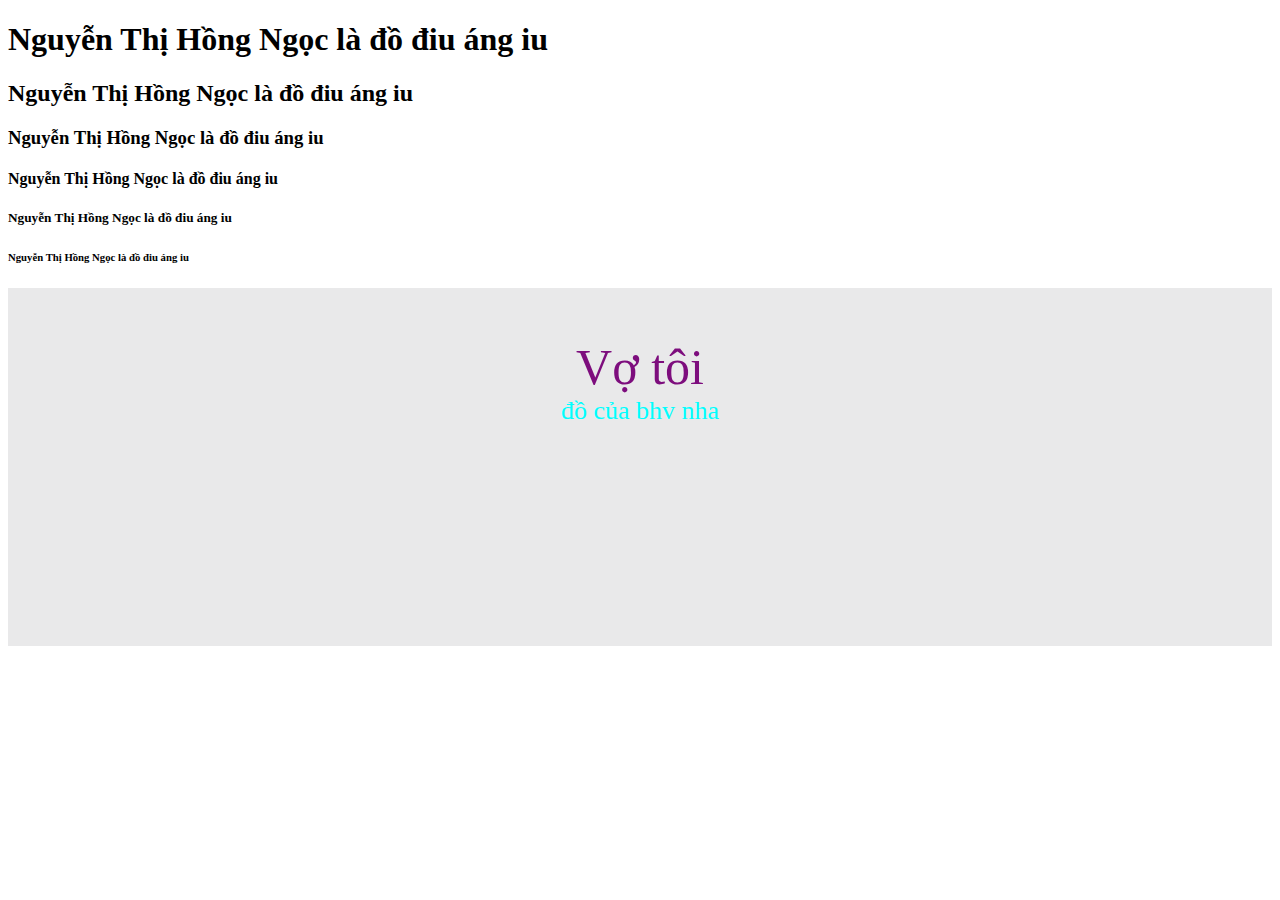
<file: hoc-2/index.html>
<!DOCTYPE html>
<html lang="en">
<head>
    <meta charset="UTF-8">
    <meta name="viewport" content="width=device-width, initial-scale=1.0">
    <title>Document</title>
    <link rel="stylesheet" href="https://cdn.jsdelivr.net/npm/bootstrap@4.6.2/dist/css/bootstrap.min.css"
    integrity="sha384-xOolHFLEh07PJGoPkLv1IbcEPTNtaed2xpHsD9ESMhqIYd0nLMwNLD69Npy4HI+N" crossorigin="anonymous">
  <link rel="stylesheet" href="https://cdnjs.cloudflare.com/ajax/libs/font-awesome/6.4.2/css/all.min.css"
    integrity="sha512-z3gLpd7yknf1YoNbCzqRKc4qyor8gaKU1qmn+CShxbuBusANI9QpRohGBreCFkKxLhei6S9CQXFEbbKuqLg0DA=="
    crossorigin="anonymous" referrerpolicy="no-referrer" />
    <link rel="stylesheet" href="/hoc-2/style.css">

</head>
<body>
    <div>
    <h1>Nguyễn Thị Hồng Ngọc là đồ điu áng <span class="badge badge-secondary">iu</span></h1>
    <h2>Nguyễn Thị Hồng Ngọc là đồ điu áng <span class="badge badge-secondary">iu</span></h2>
    <h3>Nguyễn Thị Hồng Ngọc là đồ điu áng <span class="badge badge-secondary">iu</span></h3>
    <h4>Nguyễn Thị Hồng Ngọc là đồ điu áng <span class="badge badge-secondary">iu</span></h4>
    <h5>Nguyễn Thị Hồng Ngọc là đồ điu áng <span class="badge badge-secondary">iu</span></h5>
    <h6>Nguyễn Thị Hồng Ngọc là đồ điu áng <span class="badge badge-secondary">iu</span></h6>
</div>



<div class="section-3">
    <div class="container">
      <div class="row">
        <div class="col-xl-6 col-lg-6">
          <div class="box-head">
            <div class="inner-title">
              Vợ tôi 
            </div>
            <div class="inner-desc">
              đồ của bhv nha
            </div>
            <div class="inner-icon">
                    <ul>
                        <li>
                            <a href="https://www.facebook.com/Snake2124?mibextid=LQQJ4d" target="blank">
                                <i class="fa-brands fa-facebook"></i>
                            </a>
                        </li>
                      
                        <li>
                            <a href="https://www.instagram.com/hachikaro_/" target="blank">
                                <i class="fa-brands fa-instagram"></i>
                            </a>
                        </li>
                    </ul>
                </div>
            </div>
        </div>
        
      </div>

  
        </div>
      </div>

    <script src="https://cdn.jsdelivr.net/npm/jquery@3.5.1/dist/jquery.slim.min.js" integrity="sha384-DfXdz2htPH0lsSSs5nCTpuj/zy4C+OGpamoFVy38MVBnE+IbbVYUew+OrCXaRkfj" crossorigin="anonymous"></script>
    <script src="https://cdn.jsdelivr.net/npm/bootstrap@4.6.2/dist/js/bootstrap.bundle.min.js" integrity="sha384-Fy6S3B9q64WdZWQUiU+q4/2Lc9npb8tCaSX9FK7E8HnRr0Jz8D6OP9dO5Vg3Q9ct" crossorigin="anonymous"></script>

</body>
</html>
</file>
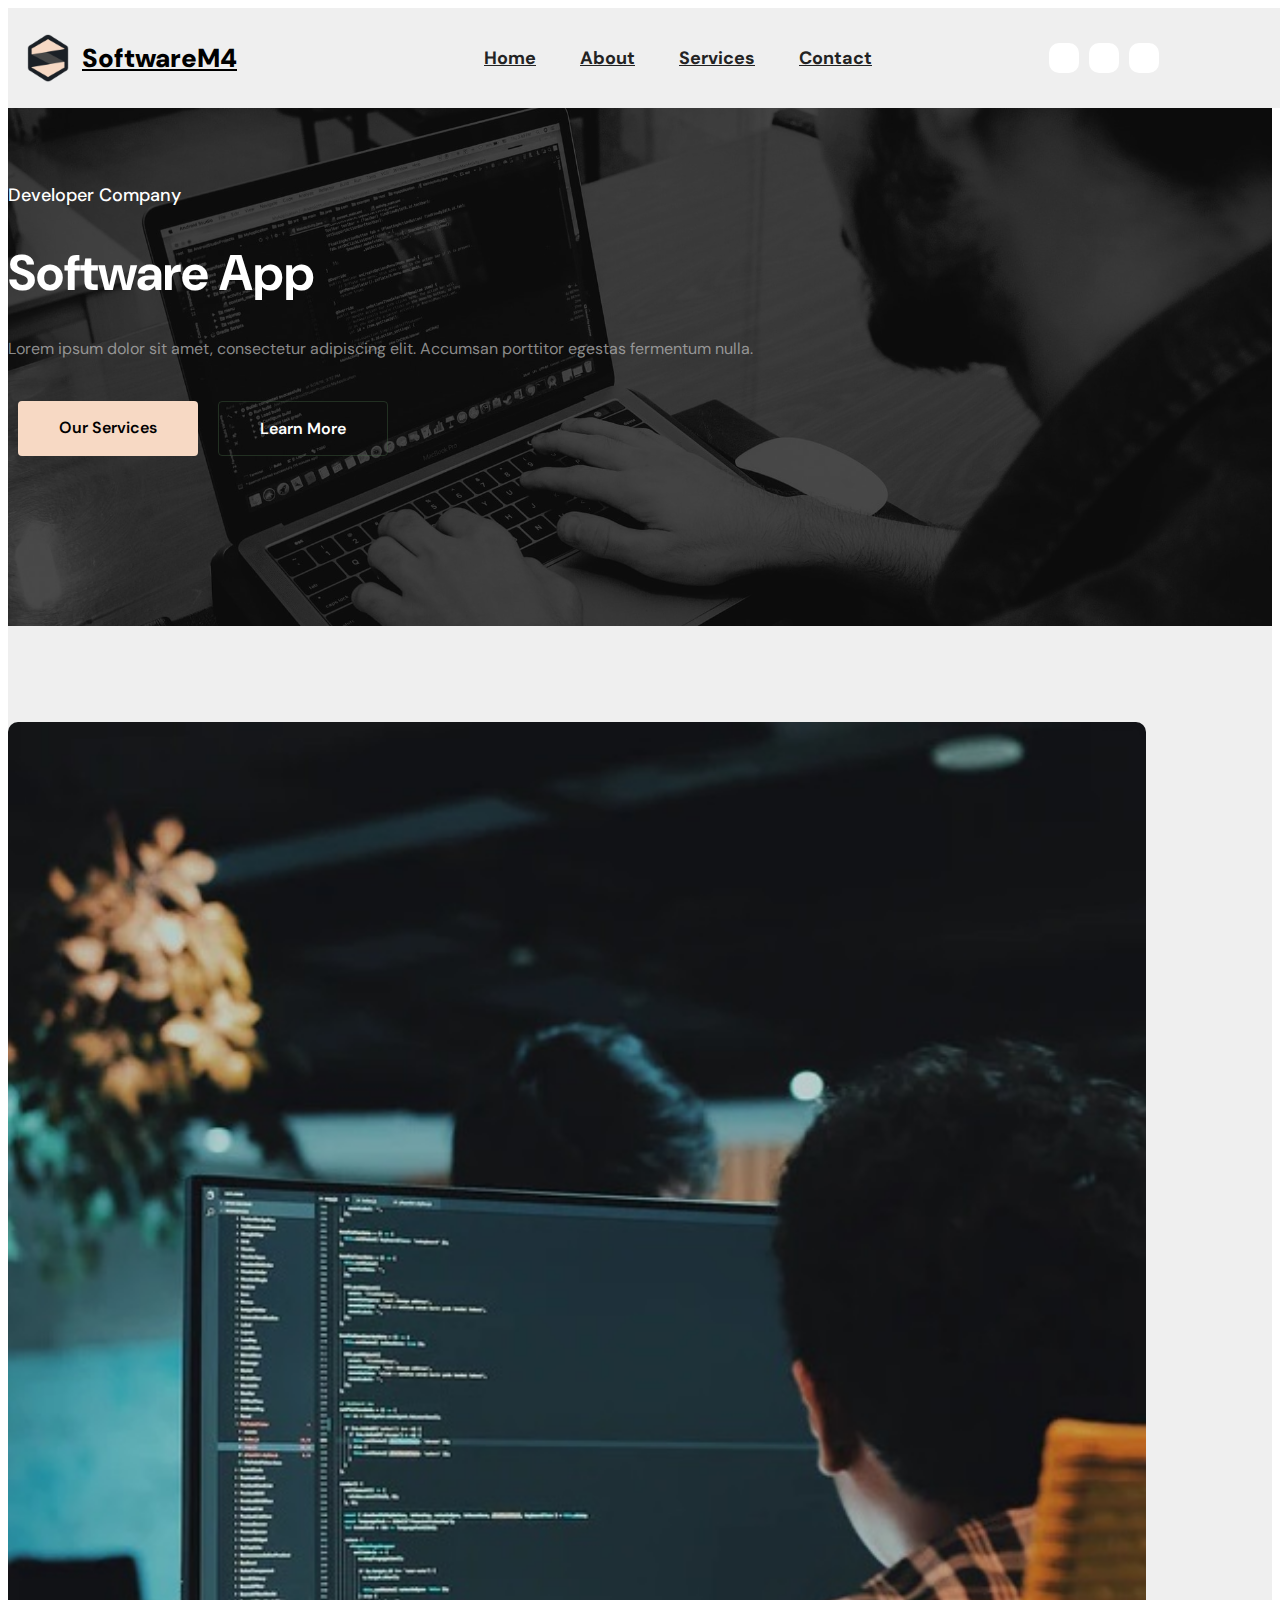
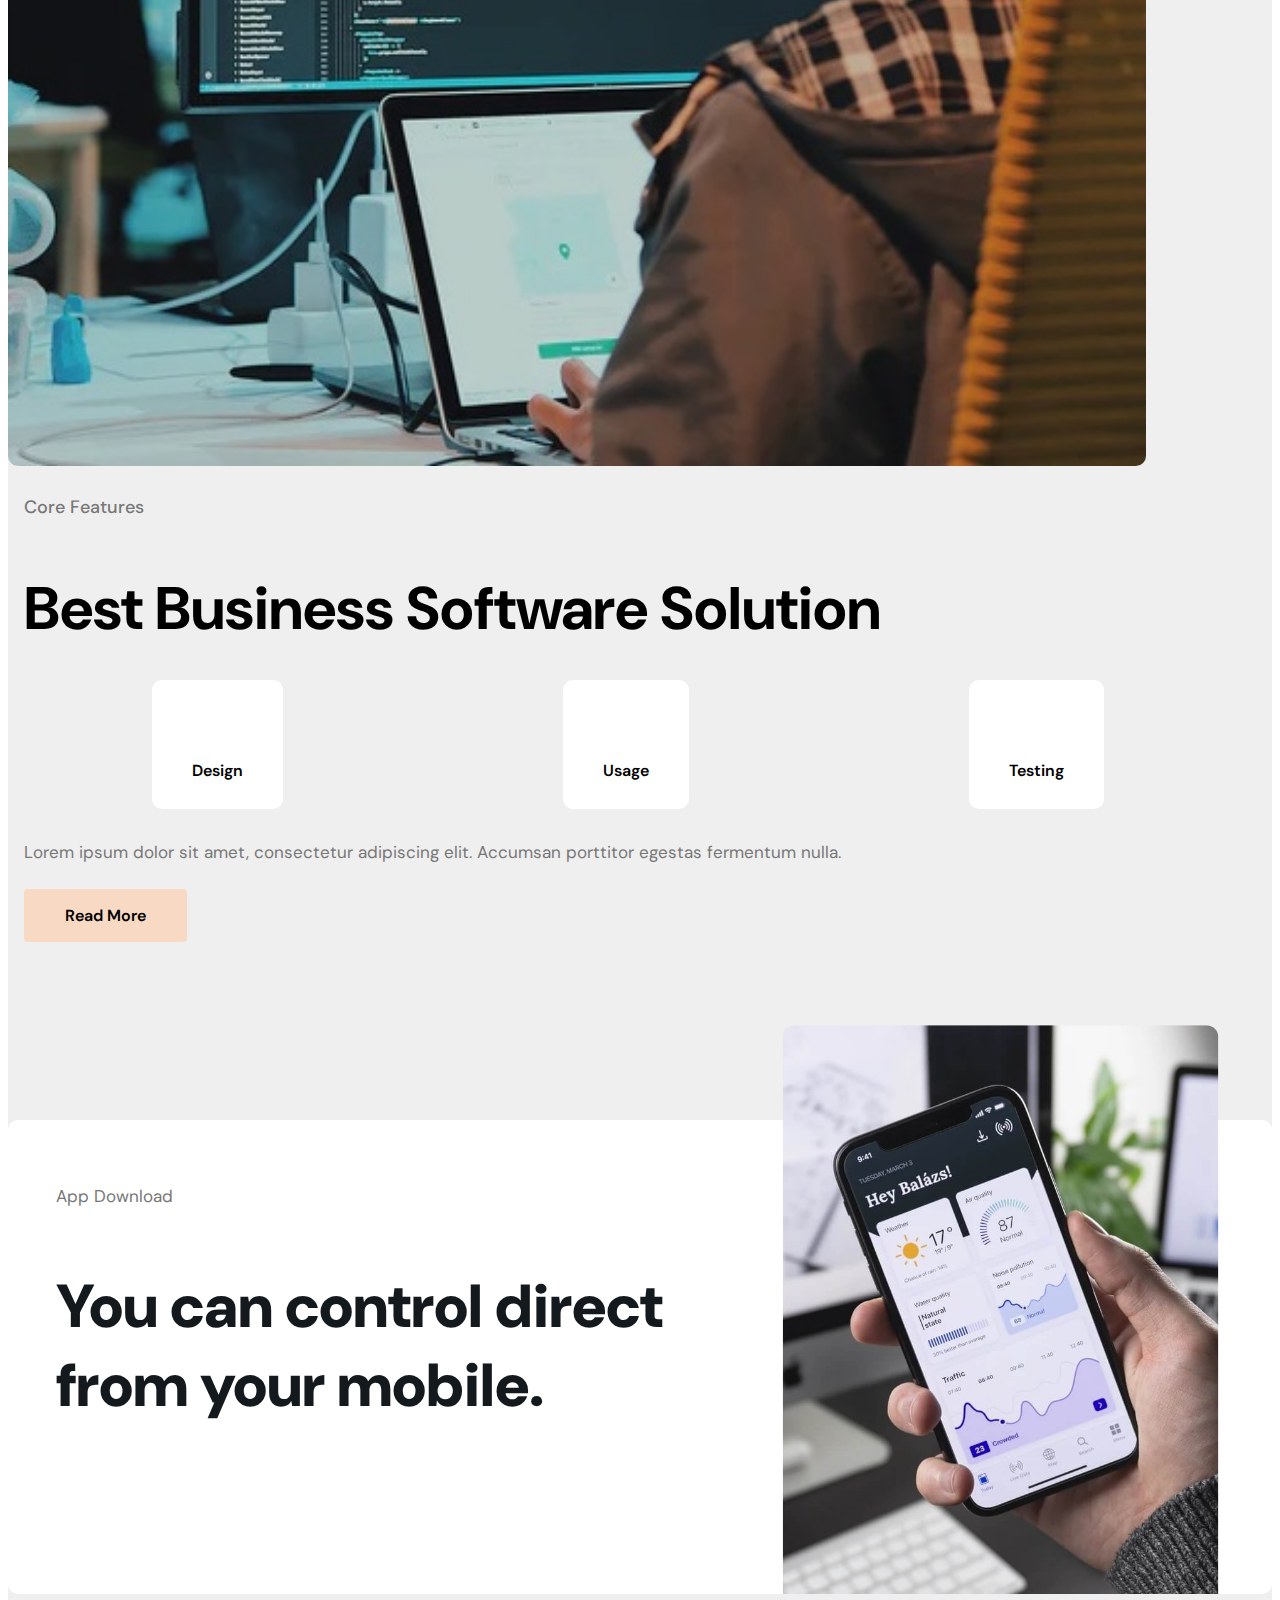
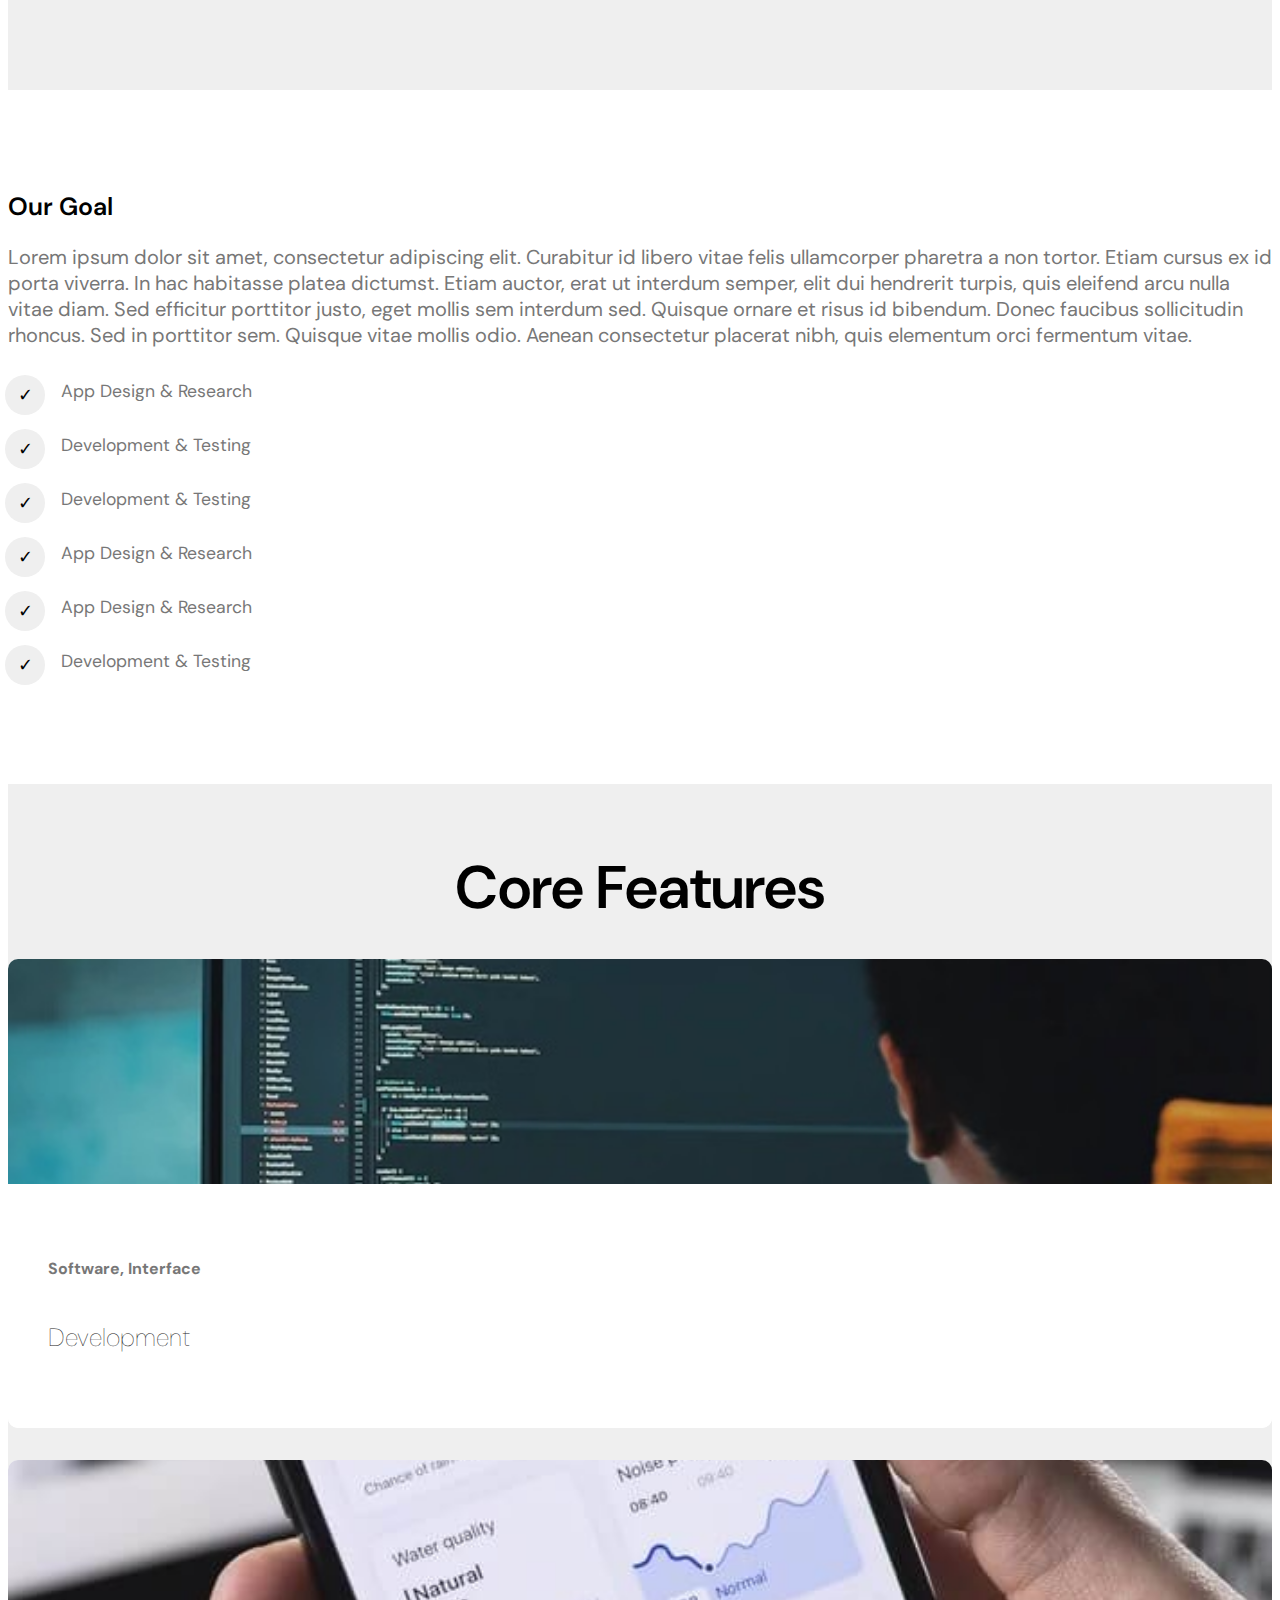
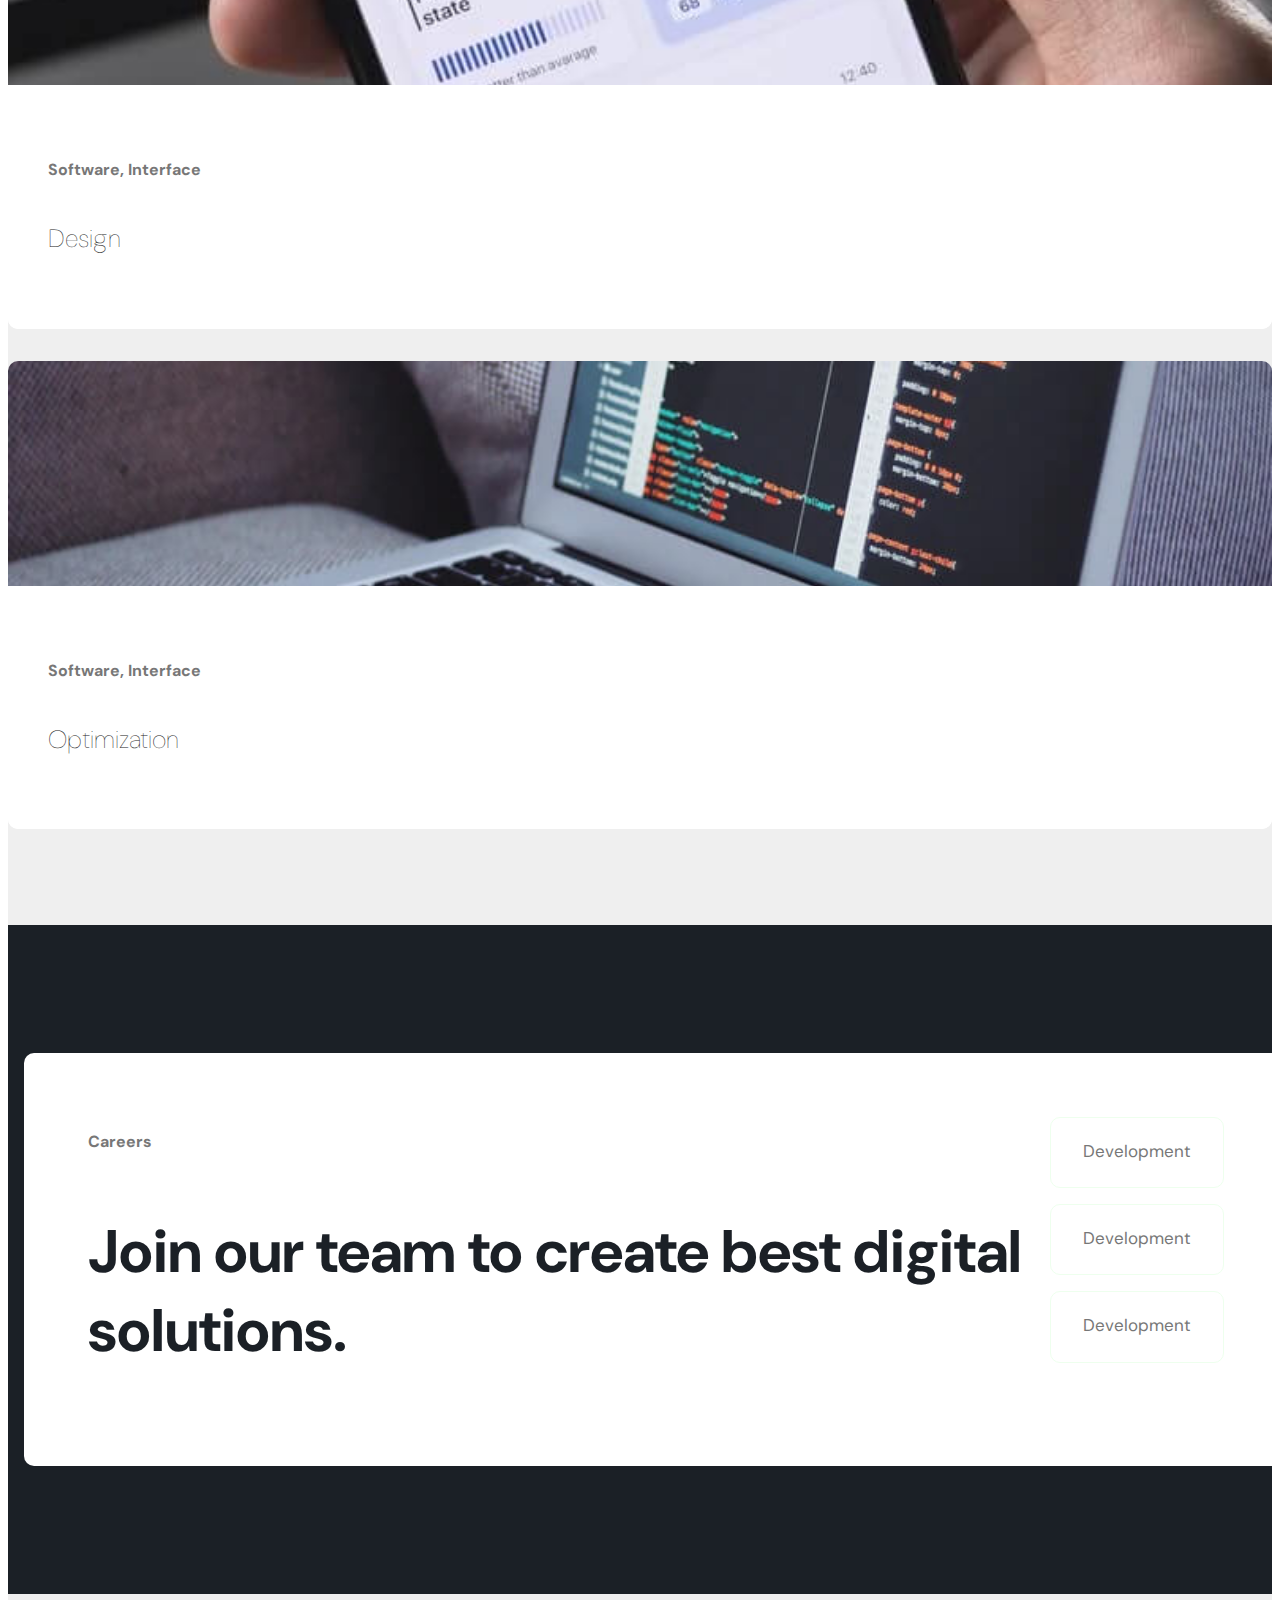
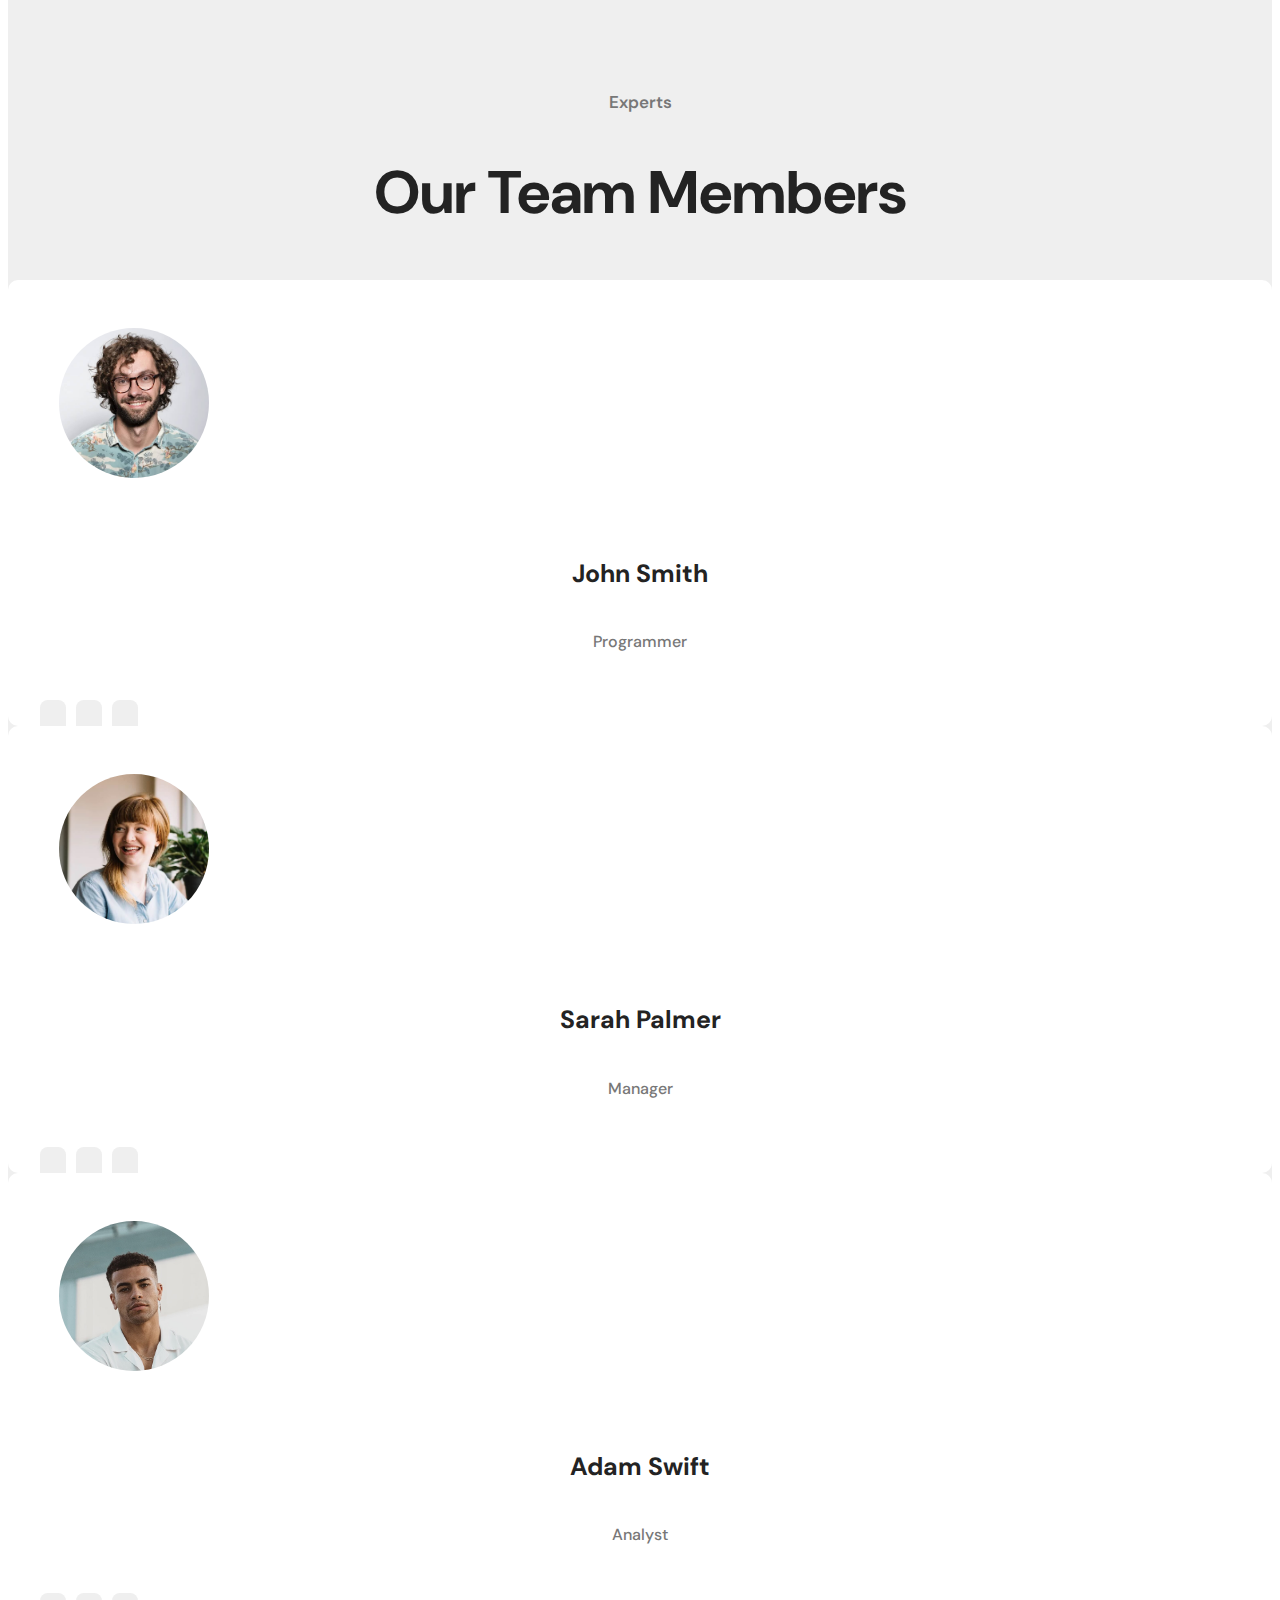
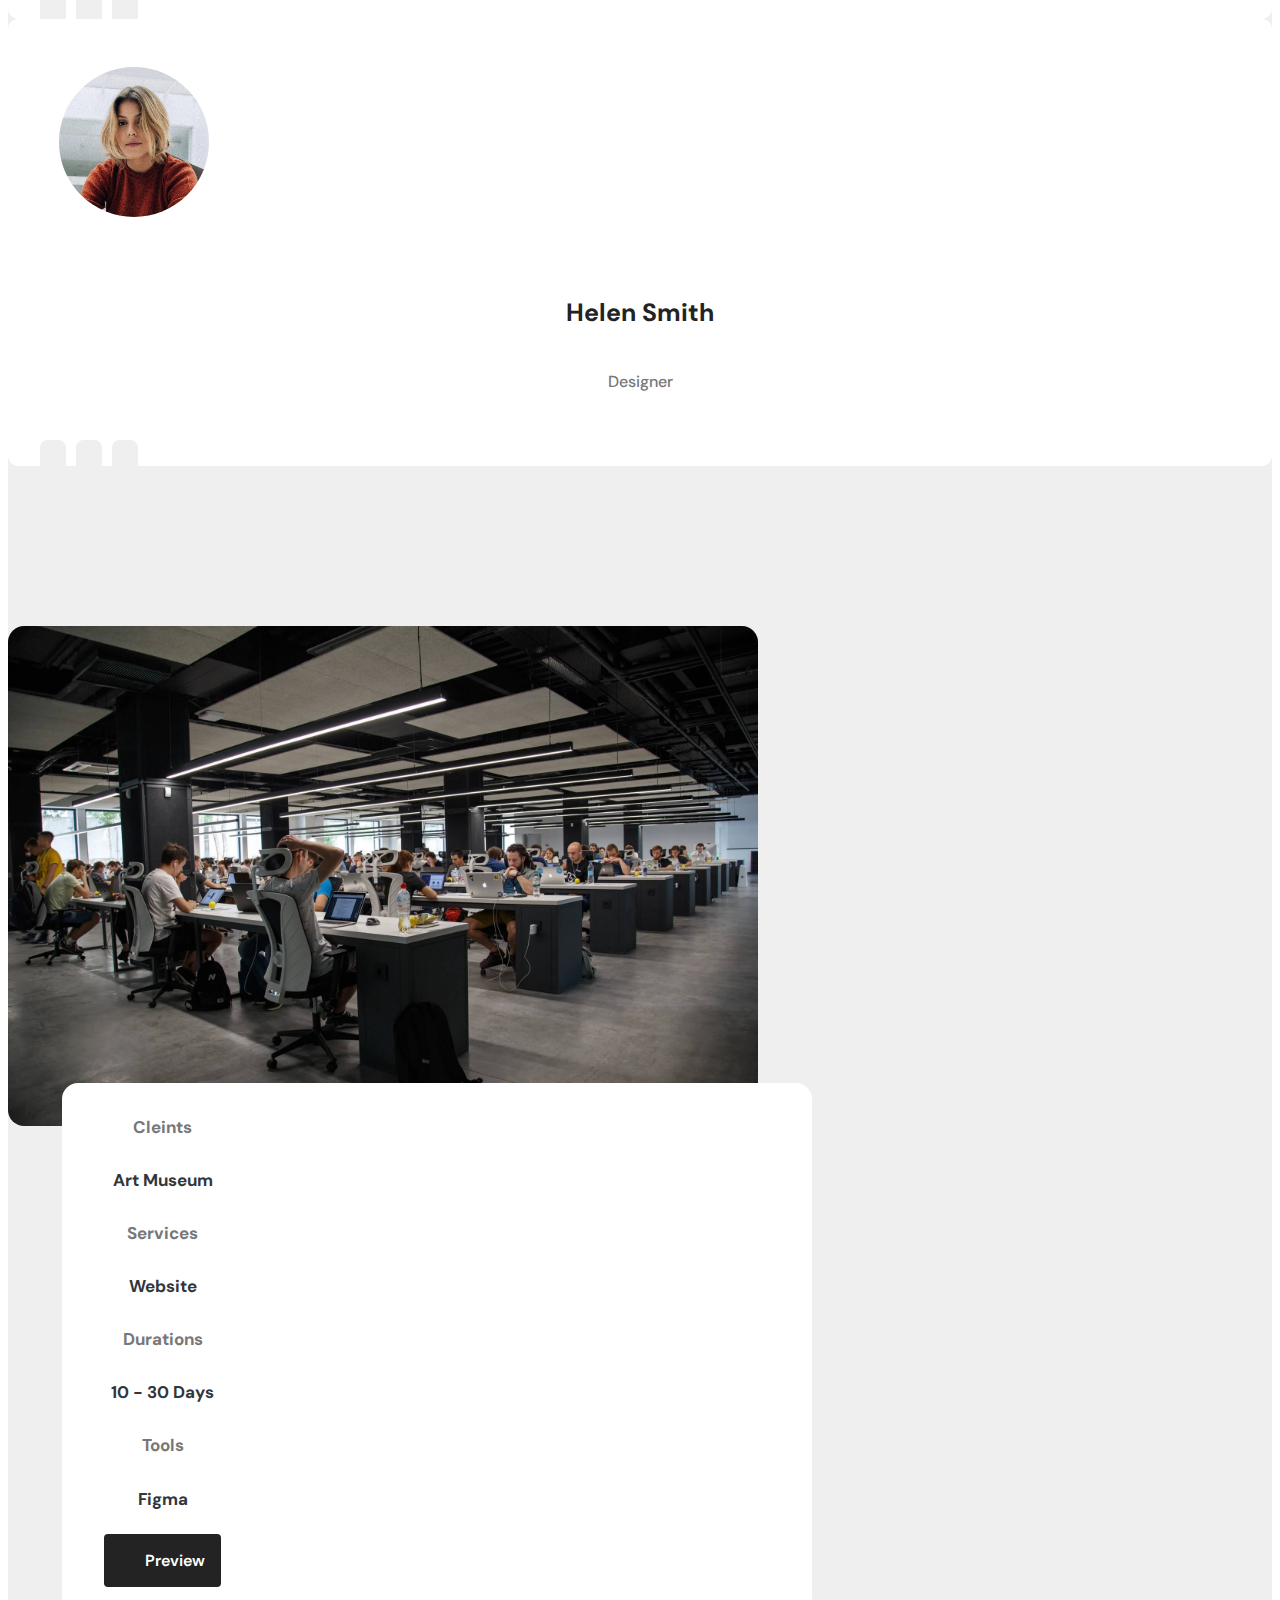
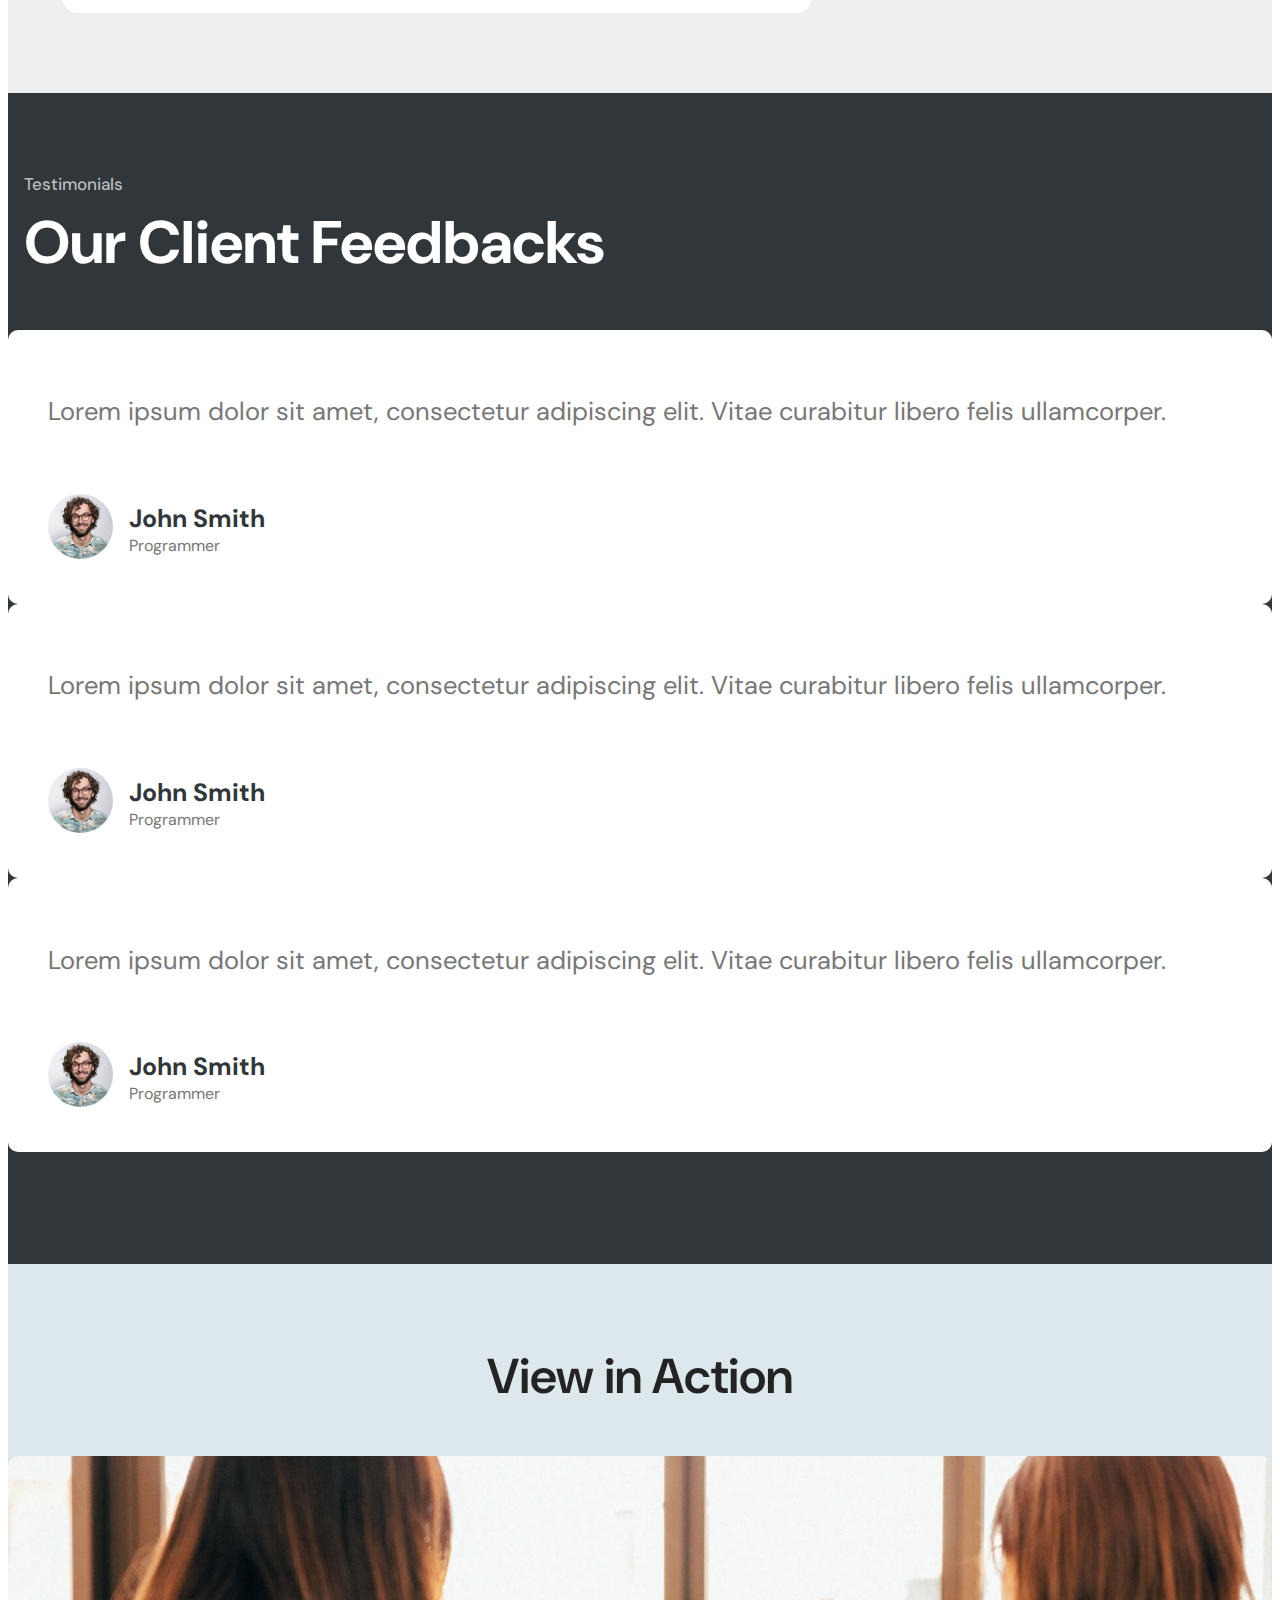
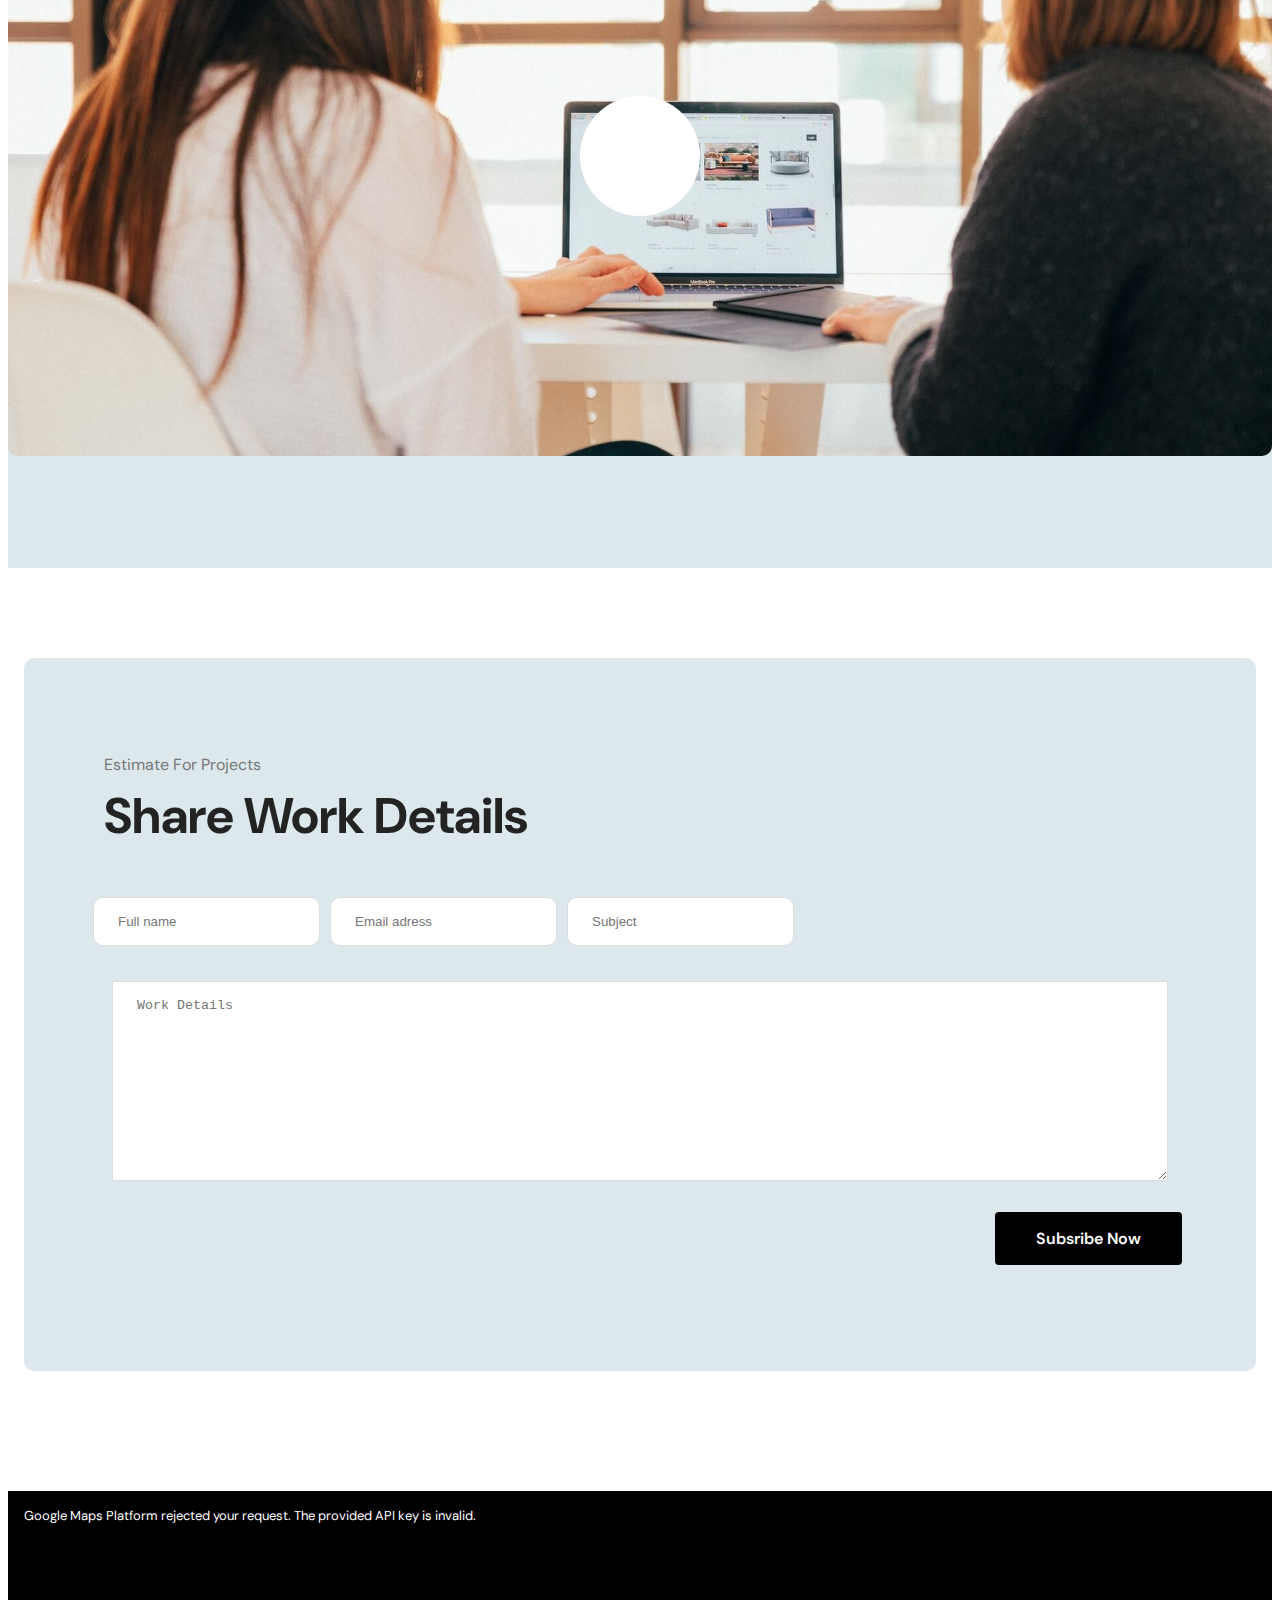
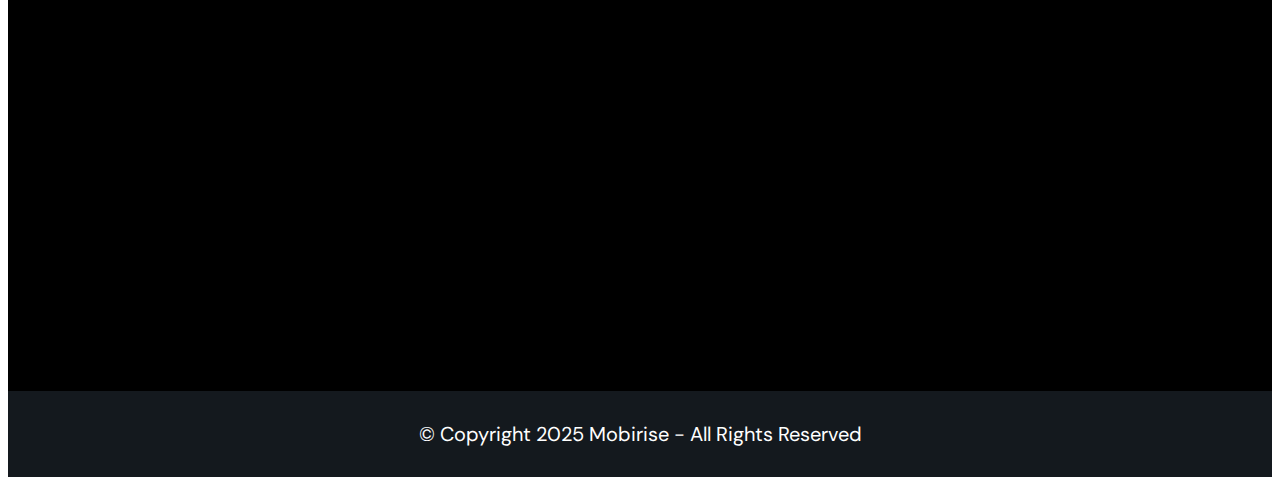
<file: project-2/file/index.html>
<!DOCTYPE html>
<html lang="en">

<head>
    <meta charset="UTF-8">
    <meta name="viewport" content="width=device-width, initial-scale=1.0">
    <title>Document</title>

    <link rel="stylesheet" href="https://cdn.jsdelivr.net/npm/bootstrap@4.6.2/dist/css/bootstrap.min.css"
        integrity="sha384-xOolHFLEh07PJGoPkLv1IbcEPTNtaed2xpHsD9ESMhqIYd0nLMwNLD69Npy4HI+N" crossorigin="anonymous">
    <link rel="stylesheet" href="https://cdnjs.cloudflare.com/ajax/libs/font-awesome/6.4.2/css/all.min.css"
        integrity="sha512-z3gLpd7yknf1YoNbCzqRKc4qyor8gaKU1qmn+CShxbuBusANI9QpRohGBreCFkKxLhei6S9CQXFEbbKuqLg0DA=="
        crossorigin="anonymous" referrerpolicy="no-referrer" />

    <link rel="stylesheet" href="/project-2/file/css/bass.css">
    <link rel="stylesheet" href="/project-2/file/css/style.css">
    <link rel="preconnect" href="https://fonts.googleapis.com">
    <link rel="preconnect" href="https://fonts.gstatic.com" crossorigin>
    <link
        href="https://fonts.googleapis.com/css2?family=DM+Sans:ital,opsz,wght@0,9..40,100;0,9..40,200;0,9..40,300;1,9..40,100;1,9..40,200&family=Roboto:ital,wght@0,100;0,400;0,700;1,300;1,400;1,500&display=swap"
        rel="stylesheet">

</head>

<body>
    <!-- head -->
 <header class="header">
    <div class="container-fluid">
        <div class="inner-wrap">
            <div class="inner-logo">
                <img src="../file/images/logo.png" alt="">
                <a href="/">
                    SoftwareM4
                </a>
            </div>
            <div class="inner-main">
                <div class="inner-menu">
                    <ul>
                       <li class="list-menu">
                        <a href="">Home </a>
                       </li>
                       <li class="list-menu">
                        <a href="">About</a>
                        </li> 
                       <li class="list-menu">
                        <a href=""> Services</a>
                       </li> 
                       <li class="list-menu">
                        <a href="">Contact </a>
                       </li> 
                    </ul>
                </div>
                <div class="inner-icon">
                    <a class="icon" href="/">
                        <i class="fa-brands fa-facebook-f"></i>
                    </a>
                    <a class="icon" href="/">
                        <i class="fa-brands fa-twitter"></i>
                    </a>
                    <a class="icon" href="/">
                        <i class="fa-brands fa-instagram"></i>
                    </a>
                </div>
            </div>
            <i class="fa-solid fa-bars"></i>
         </div>
    </div>
 </header>


    <!-- end head -->


    <!-- section 1 -->
    <div class="section-1">
        <div class="inner-image" style="opacity: 0.7;background-color: rgb(0, 0, 0)">
        </div>
        <div class="container">
            <div class="row">
                <div class="col-12 col-lg-6 align-left">
                    <div class="inner-title">
                        <h2 class="head">Developer Company</h2>
                        <h1 class="body">Software App</h1>
                    </div>
                    <div class="inner-derc">
                        Lorem ipsum dolor sit amet, consectetur adipiscing elit. Accumsan porttitor egestas fermentum
                        nulla.
                    </div>
                    <div class="button">
                        <div class="btn-1">
                            Our Services
                        </div>
                        <div class="btn-2">
                            Learn More
                        </div>
                    </div>
                </div>
            </div>
        </div>

    </div>
    <!-- end section 1 -->


    <!-- section 2 -->
    <div class="section-2">
        <div class="container">
            <div class="row justify-content-end">
                    <div class="image col-md-12 col-lg-6">
                        <img src="/project-2/file/images/features1.jpg" alt="">
                    </div>
                    <div class="wrap col-md-12 col-lg-6">
                        <div class="inner-content">
                            <h3 class="inner-title">Core Features</h3>
                            <h2 class="inner-derc">Best Business Software Solution</h2>
                        </div>
                        <div class="inner-icon">
                            <div class="icon-wrapper">
                                <i class="fa-solid fa-palette"></i>
                                <p>Design</p>
                            </div>
                            <div class="icon-wrapper">
                                <i class="fa-regular fa-hand-pointer"></i>
                                <p>Usage</p>
                            </div>
                            <div class="icon-wrapper">
                                <i class="fa-solid fa-user-group"></i>
                                <p>Testing</p>
                            </div>
                        </div>
                        <div class="inner-inforn">
                            Lorem ipsum dolor sit amet, consectetur adipiscing elit. Accumsan porttitor egestas
                            fermentum nulla.
                        </div>
                        <div class="button">
                            <div class="btn-1">Read More</div>
                        </div>
                    </div>
            </div>
        </div>
    </div>
    <!-- end section 2 -->


    <!-- section 3 -->
    <div class="section-3">
        <div class="container">
            <div class="row justify-content-end">
                <div class="wrap col-md-12 col-lg-8">
                        <h3 class="inner-title">
                            App Download
                        </h3>
                        <h1 class="inner-derc">
                           <p>You can control direct from your mobile.</p>
                        </h1>
                </div>
                <div class="inner-image col-md-12 col-lg-4">
                    <img src="/project-2/file/images/features2.jpg" alt="">
                </div>
            </div>
        </div>
    </div>

    <!-- end section 3 -->



    <!-- section 4 -->
    <div class="section-4">
        <div class="container">
            <div class="row justify-content-end">
                <div class="inner-content col-12 col-md-12 col-lg-12">
                    <h2> Our Goal</h2>
                    <p>Lorem ipsum dolor sit amet, consectetur adipiscing elit. Curabitur id libero vitae felis
                        ullamcorper pharetra a non tortor. Etiam cursus ex id porta viverra. In hac habitasse platea
                        dictumst. Etiam auctor, erat ut interdum semper, elit dui hendrerit turpis, quis eleifend arcu
                        nulla vitae diam. Sed efficitur porttitor justo, eget mollis sem interdum sed. Quisque ornare et
                        risus id bibendum. Donec faucibus sollicitudin rhoncus. Sed in porttitor sem. Quisque vitae
                        mollis odio. Aenean consectetur placerat nibh, quis elementum orci fermentum vitae.</p>

                    <div class="row ">
                        <div class="col-lg-4">
                            <div class="inner-wrap">
                                <ul>
                                    <li>App Design & Research</li>
                                    <li>Development & Testing</li>
                                </ul>
                            </div>
                        </div>
                        <div class="col-lg-4">
                            <div class="inner-wrap">
                                <ul>
                                    <li>Development & Testing</li>
                                    <li>App Design & Research</li>
                                </ul>
                            </div>
                        </div>
                        <div class="col-lg-4">
                            <div class="inner-wrap">
                                <ul>
                                    <li>App Design & Research</li>
                                    <li>Development & Testing</li>
                                </ul>
                            </div>
                        </div>
                    </div>
                </div>
            </div>
        </div>
    </div>


    <!-- end section 4 -->


    <!-- section 5 -->
    <div class="section-5">
        <div class="container">
            <div class="inner-head">
                Core Features
            </div>
            <div class="row justify-content-center">
                <div class="inner-features-image col-12 col-md-6 col-lg-4">
                    <div class="inner-wrap">
                        <div class="inner-img">
                            <img src="/project-2/file/images/features1.jpg" alt="">
                            <span><i class="fa-solid fa-arrow-right-long"></i></span>
                        </div>
                        <div class="inner-content">
                            <h6>Software, Interface</h6>
                            <h5>Development</h5>
                        </div>
                    </div>
                </div>
                <div class="inner-features-image col-12 col-md-6 col-lg-4">
                    <div class="inner-wrap">
                        <div class="inner-img">
                            <img src="/project-2/file/images/features2.jpg" alt="">
                            <span><i class="fa-solid fa-arrow-right-long"></i></span>
                        </div>
                        <div class="inner-content">
                            <h6>Software, Interface</h6>
                            <h5>Design</h5>
                        </div>
                    </div>
                </div>
                <div class="inner-features-image col-12 col-md-6 col-lg-4">
                    <div class="inner-wrap">
                        <div class="inner-img">
                            <img src="/project-2/file/images/features3.jpg" alt="">
                            <span><i class="fa-solid fa-arrow-right-long"></i></span>
                        </div>
                        <div class="inner-content">
                            <h6>Software, Interface</h6>
                            <h5>Optimization</h5>
                        </div>
                    </div>
                </div>
            </div>
        </div>
    </div>

    <!--end section 5 -->



    <!-- section-6 -->
    <div class="section-6">
        <div class="container">
            <div class="row">
                <div class="inner-wrap">
                    <div class="col-md-7 col-sm-12 ">
                        <h2>Careers</h2>
                        <h3>Join our team to create best digital solutions.</h3>
                    </div>
                    <div class="col-md-5 col-sm-12 ">
                        <div class="button">
                            <div class="inner-inforn">
                                <span><i class="fa-solid fa-gear"></i></span>
                                <p>Development</p>
                            </div>
                            <div class="inner-icon">
                                <i class="fa-solid fa-arrow-right-long"></i>
                            </div>
                        </div>
                        <div class="button">
                            <div class="inner-inforn">
                                <span><i class="fa-solid fa-gear"></i></span>
                                <p>Development</p>
                            </div>
                            <div class="inner-icon">
                                <i class="fa-solid fa-arrow-right-long"></i>
                            </div>
                        </div>
                        <div class="button">
                            <div class="inner-inforn">
                                <span><i class="fa-solid fa-gear"></i></span>
                                <p>Development</p>
                            </div>
                            <div class="inner-icon">
                                <i class="fa-solid fa-arrow-right-long"></i>
                            </div>
                        </div>
                    </div>
                </div>
            </div>
        </div>
    </div>


    <!-- end section-6 -->


    <!-- section 7 -->
    <div class="section-7">
        <div class="container">
            <div class="row justify-content-center">
                <div class="col-12 ">
                    <div class="inner-head">
                        <h3>Experts</h3>
                        <h1>Our Team Members</h1>
                    </div>
                </div>
                <div class="col-lg-3 col-sm-6">
                    <div class="inner-wrap">
                        <div class="inner-image">
                            <img src="/project-2/file/images/team1.jpg" alt="">
                        </div>
                        <div class="inner-content">
                            <h5>John Smith</h5>
                            <h6>Programmer</h6>
                            <div class="inner-icon">
                                <div class="icon-wrapper">
                                    <i class="fa-brands fa-facebook-f"></i>
                                </div>
                                <div class="icon-wrapper">
                                    <i class="fa-brands fa-twitter"></i>
                                </div>
                                <div class="icon-wrapper">
                                    <i class="fa-brands fa-instagram"></i>
                                </div>
                            </div>
                        </div>
                    </div>
                </div>
                <div class="col-lg-3 col-sm-6">
                    <div class="inner-wrap">
                        <div class="inner-image">
                            <img src="/project-2/file/images/team2.jpg" alt="">
                        </div>
                        <div class="inner-content">
                            <h5>Sarah Palmer</h5>
                            <h6>Manager</h6>
                            <div class="inner-icon">
                                <div class="icon-wrapper">
                                    <i class="fa-brands fa-facebook-f"></i>
                                </div>
                                <div class="icon-wrapper">
                                    <i class="fa-brands fa-twitter"></i>
                                </div>
                                <div class="icon-wrapper">
                                    <i class="fa-brands fa-instagram"></i>
                                </div>
                            </div>
                        </div>
                    </div>
                </div>
                <div class="col-lg-3 col-sm-6">
                    <div class="inner-wrap">
                        <div class="inner-image">
                            <img src="/project-2/file/images/team3.jpg" alt="">
                        </div>
                        <div class="inner-content">
                            <h5>Adam Swift</h5>
                            <h6>Analyst</h6>
                            <div class="inner-icon">
                                <div class="icon-wrapper">
                                    <i class="fa-brands fa-facebook-f"></i>
                                </div>
                                <div class="icon-wrapper">
                                    <i class="fa-brands fa-twitter"></i>
                                </div>
                                <div class="icon-wrapper">
                                    <i class="fa-brands fa-instagram"></i>
                                </div>
                            </div>
                        </div>
                    </div>
                </div>
                <div class="col-lg-3 col-sm-6">
                    <div class="inner-wrap">
                        <div class="inner-image">
                            <img src="/project-2/file/images/team4.jpg" alt="">
                        </div>
                        <div class="inner-content">
                            <h5>Helen Smith</h5>
                            <h6>Designer</h6>
                            <div class="inner-icon">
                                <div class="icon-wrapper">
                                    <i class="fa-brands fa-facebook-f"></i>
                                </div>
                                <div class="icon-wrapper">
                                    <i class="fa-brands fa-twitter"></i>
                                </div>
                                <div class="icon-wrapper">
                                    <i class="fa-brands fa-instagram"></i>
                                </div>
                            </div>
                        </div>
                    </div>
                </div>
            </div>
        </div>
    </div>

    <!-- end section 7 -->


    <!-- section 8 -->
    <div class="section-8">
        <div class="container">
            <div class="row">
                <div class="col-12">
                    <img src="/project-2/file/images/background3.jpg" alt="">
                </div>
                <div class="inner-wrapper ">
                   <div class="row justify-content-center">
                    <div class="title col-12 col-md-6 col-lg-2 align-left">
                        <h3>Cleints</h3>
                        <h2>Art Museum</h2>
                    </div>
                    <div class="title col-12 col-md-6 col-lg-2 align-left">
                        <h3>Services</h3>
                        <h2>Website</h2>
                    </div>
                    <div class="title col-12 col-md-6 col-lg-2 align-left">
                        <h3>Durations</h3>
                        <h2>10 - 30 Days</h2>
                    </div>
                    <div class="title col-12 col-md-6 col-lg-2 align-left">
                        <h3>Tools</h3>
                        <h2>Figma</h2>
                    </div>
                    <div class="title col-12 col-md-6 col-lg-2 align-right">
                        <div class="button btn-3">
                            Preview
                        </div>
                    </div>
                   </div>
                </div>
            </div>
        </div>
    </div>


    <!-- endsection 8 -->


    <!-- section 9 -->
    <div class="section-9">
        <div class="container">
            <div class="row justify-content-center">
                <div class="inner-head col-12">
                    <div class="inner-sub-title">
                        Testimonials
                    </div>
                    <div class="inner-title">
                        Our Client Feedbacks
                    </div>
                </div>
                <div class="inner-wrapper col-sm-6 col-lg-4 ">
                    <div class="inner-content">
                        <div class="inner-derc">
                           <p> Lorem ipsum dolor sit amet, consectetur adipiscing elit. Vitae curabitur libero felis
                            ullamcorper.</p>
                        </div>
                        <div class="inner-inforn">
                            <i class="fa-solid fa-quote-left"></i>
                            <div class="inner-image">
                                <img src="/project-2/file/images/team1.jpg" alt=""> 
                            </div>
                            <div class="wrap-content">
                                <div class="inner-name">
                                    John Smith
                                </div>
                                <div class="inner-position">
                                    Programmer
                                </div>
                            </div>
                        </div>

                    </div>
                </div>
                <div class="inner-wrapper col-sm-6 col-lg-4 ">
                    <div class="inner-content">
                        <div class="inner-derc">
                           <p> Lorem ipsum dolor sit amet, consectetur adipiscing elit. Vitae curabitur libero felis
                            ullamcorper.</p>
                        </div>
                        <div class="inner-inforn">
                            <i class="fa-solid fa-quote-left"></i>
                            <div class="inner-image">
                                <img src="/project-2/file/images/team1.jpg" alt=""> 
                            </div>
                            <div class="wrap-content">
                                <div class="inner-name">
                                    John Smith
                                </div>
                                <div class="inner-position">
                                    Programmer
                                </div>
                            </div>
                        </div>

                    </div>
                </div>
                <div class="inner-wrapper col-sm-6 col-lg-4 ">
                    <div class="inner-content">
                        <div class="inner-derc">
                           <p> Lorem ipsum dolor sit amet, consectetur adipiscing elit. Vitae curabitur libero felis
                            ullamcorper.</p>
                        </div>
                        <div class="inner-inforn">
                            <i class="fa-solid fa-quote-left"></i>
                            <div class="inner-image">
                                <img src="/project-2/file/images/team1.jpg" alt=""> 
                            </div>
                            <div class="wrap-content">
                                <div class="inner-name">
                                    John Smith
                                </div>
                                <div class="inner-position">
                                    Programmer
                                </div>
                            </div>
                        </div>

                    </div>
                </div>
             
            </div>
        </div>
    </div>

    <!-- end section 9 -->


<!-- section 10  -->
<div class="section-10">
    <div class="container align-center">
        <div class="inner-head">
            View in Action
        </div>
        <div class="row">
            <div class="col-12">
                <div class="box">
                    <div class="inner-icon">
                        <div class="inner-play">
                            <a><i class="fa-solid fa-play"></i></a>
                        </div>
                    </div>
                </div>
            </div>
        </div>
    </div>
</div>
<!-- end section 10  -->

<!-- section 11 -->
<div class="section-11">
    <div class="container">
        <div class="wrap">
            <div class="row">
                <div class="inner-head col-12">
                    <div class="inner-title">
                        Estimate For Projects
                    </div>
                    <div class="inner-sub-title">
                        Share Work Details
                    </div>
                </div> 
                <div class="box col-12">
                   <div class="row justify-content-center">
                    <div class="inner-inforn col-lg-12 col-md-12 com-sm-12">
                        <div class="inner-input col-lg-4 col-md-12 col-sm-12">
                            <input type="name" placeholder="Full name">
                        </div>
                        <div class="inner-input col-lg-4 col-md-12 col-sm-12">
                            <input type="eamil" placeholder="Email adress">
                        </div> 
                        <div class="inner-input col-lg-4 col-md-12 col-sm-12">
                            <input type="subject" placeholder="Subject">
                        </div>
                    </div>
                    <div class="inner-work col-lg-12 col-md-12 com-sm-12">
                        <textarea type="work" placeholder="Work Details"></textarea>
                    </div>
                   </div>
                    <div class="inner-button ">
                       <div class="btn-4">
                        Subsribe Now
                       </div>
                    </div>
                </div>
            </div>
        </div>
    </div>
</div>



<!-- end section 11 -->

<!-- section 12 -->
<div class="section-12">
    <div class="inner-map">
        Google Maps Platform rejected your request. The provided API key is invalid. 
    </div>
</div>
<!-- end section 12 -->

 <!-- footer -->
 <footer class="footer">
    <div class="container">
        <div class="row">
            <div class="col-12">
                <div class="inner-title">
                    © Copyright 2025 Mobirise - All Rights Reserved
                </div>
            </div>
        </div>
    </div>

 </footer>
 <!-- end footer -->














    <script src="https://cdn.jsdelivr.net/npm/jquery@3.5.1/dist/jquery.slim.min.js"
        integrity="sha384-DfXdz2htPH0lsSSs5nCTpuj/zy4C+OGpamoFVy38MVBnE+IbbVYUew+OrCXaRkfj" crossorigin="anonymous">
        </script>
    <script src="https://cdn.jsdelivr.net/npm/bootstrap@4.6.2/dist/js/bootstrap.bundle.min.js"
        integrity="sha384-Fy6S3B9q64WdZWQUiU+q4/2Lc9npb8tCaSX9FK7E8HnRr0Jz8D6OP9dO5Vg3Q9ct" crossorigin="anonymous">
        </script>
</body>
</file>
<file: hoc-2/style.css>
.section-3{
    padding-top: 50px;
    background:rgb(233, 233, 234);
    background-image: url("https://scontent.fhan14-1.fna.fbcdn.net/v/t39.30808-6/349350519_3141644422796056_8223530932452304127_n.jpg?_nc_cat=107&ccb=1-7&_nc_sid=1b51e3&_nc_ohc=0gn_X1O3CHQAX8K7-Qz&_nc_ht=scontent.fhan14-1.fna&oh=00_AfDUbhp7qLpqx9QmtfbfnmVdJCOcRMEzFCCOJlZ9EQ-WBA&oe=650D094F" );
    background-size: cover;
     background-position:center;
}
.section-3 .box-head{
    text-align: center;
    position:relative;
}
.section-3 .box-head .inner-title{
    font-size: 50px;
    font-weight: 500;
    color:rgb(125, 13, 125);
}
.section-3 .box-head .inner-desc{
    font-size: 26px;
    color:aqua;

}

.section-3 .box-head .inner-icon ul{
    list-style-type: none;
    font-size: 60px;
    display:inline-flex;


}
.section-3 .box-head .inner-icon ul li{
    padding:50px;
}
</file>
<file: project-2/file/css/bass.css>
@import url('https://fonts.googleapis.com/css2?family=DM+Sans:opsz,wght@9..40,100&family=Roboto:ital,wght@0,100;0,400;0,700;1,300;1,400;1,500&display=swap');


:root{
    --color-main:#EFEFEF;
    --color-text:#777777;
    --color-font:#232323;
    --color-hightlight:#1B2026;
    --bg-2:#31363B;
    --bg-3:#DCE8EB;
    --font:'DM Sans', sans-serif;
}




* {
    box-sizing: border-box;
}

body {
    font-family: var(--font);
}
a:hover {
    text-decoration: none;
  }
/* Button */
.button{
    display:flex;

}

.button .btn-1 {
    margin: 10px;
    padding: 16px 41px;
    background: #F7D9C4;
    color: black;
    font-size: 16px;
    font-weight: 600;
    border-radius: 4px;
    transition:0.4s;
    cursor: pointer;
}
.button .btn-1:hover{
    background:#fff
}
.button .btn-2{
    margin: 10px;
    padding: 16px 41px;
    background-color: transparent ;
    border:1px solid #4646;
    color: #fff;
    font-size: 16px;
    font-weight: 600;
    border-radius: 4px;
    transition:0.4s;
    cursor: pointer;
}
.button .btn-2:hover{
    background:#F7D9C4;
    color:black;
   
} 
.btn-3{
    margin: 10px;
    padding: 16px 41px;
    background: var(--color-font);
    color: #fff;
    font-size: 16px;
    font-weight: 600;
    border-radius: 4px;
    transition:0.4s;
    cursor: pointer;
}
.btn-3:hover{
    background:black;
}
.btn-4{
    margin: 10px;
    padding: 16px 41px;
    background:black;
    color: #fff;
    font-size: 16px;
    font-weight: 600;
    border-radius: 4px;
    transition:0.4s;
    cursor: pointer;
}
.btn-4:hover{
    background:#F7D9C4;
    color:black;
}
/* end  Button */
</file>
<file: project-2/file/css/style.css>
/* head */
.header{
    background:var(--color-main);
    position: fixed;
    width: 100%;
    z-index: 999;
}
.header .inner-wrap{
    padding:0 16px;
    display:flex;
    justify-content: space-between;
    align-items: center;
}
header .inner-wrap .inner-logo{
    padding:10px 0;
    display:flex;
    align-items: center;
    transition: all 0.3s;
    min-height: 70px;
    width: 30%;
    cursor:pointer;
}
.header .inner-wrap .inner-logo img{
    width:48px;
    height:48px;
}
.header .inner-wrap .inner-logo a{
    color:var(--font);
    font-size: 26px;
    font-weight: 900;
    margin-left: 10px;
    line-height:inherit;
    transition: all 0.4s;
}
.header .inner-wrap .inner-logo a:hover{
    color:var(--color-text);
}
.header .inner-main{
   display:flex;
   justify-content:flex-start;
   width: 100%;
}
.header .inner-main .inner-menu {
    margin:0 150px;
}
.header .inner-main .inner-menu ul{
    display: flex;
    list-style: none;
    padding:0;
    margin:0;
}
.header .inner-main .inner-menu .list-menu{
    height: 100px;
    display: flex;
    flex-direction: column;
    align-items: center;
    justify-content: center;
}
.header .inner-main .inner-menu .list-menu:hover{
    background: #fff;
}
.header .inner-main .inner-menu .list-menu a{
    font-size: 18px;
    font-weight: 700;
    padding:11px;
    margin:0 11px;
    color:var(--color-font);
}
.header .inner-main .inner-menu .list-menu a:hover{
    color:var(--color-text);
}
.header .inner-wrap .inner-icon{
    display: flex;
    align-items: center;
    justify-content: center;
}
.header .inner-wrap .inner-icon a{
    margin:0 5px;
}
.header .inner-wrap .inner-icon a i{
    background: #fff;
    color:var(--color-font);
    font-size: 24px;
    padding: 15px;
    border-radius: 10px;
}
.header .inner-wrap .inner-icon i{
    display: block;
}
.header .inner-wrap i{
    display:none;
}
@media (max-width:991.98px){
    .header .inner-wrap .inner-main{
        display:none;
    }
    .header .inner-wrap i{
        display:block;
    }
}




/* end head */



/* section 1 */

.section-1{
    padding:160px 0 ;
    background-image: url(../images/background1.jpg);
    background-repeat: no-repeat;
    background-size: cover;
    position:relative;
}
.section-1 .inner-image {
    bottom: 0;
    left: 0;
    position:absolute;
    right: 0;
    top: 0;
    z-index: 0;
    pointer-events: none;
}
.section-1 .container{
    position:relative;
}
.section-1 .container .inner-title {
    color:#fff;
}
.section-1 .container .inner-title .head{
    font-size: 18px;
    font-weight: 500;
    margin-bottom: 16px;
}
.section-1 .container .inner-title .body{
    font-size:50px;
    font-weight: 700;
    margin-bottom: 32px;
}
.section-1 .inner-derc{
    font-size: 16px;
    color:#bbbb;
    margin-bottom: 32px;
}
/* end section 1 */

/* section 2 */
.section-2{
    background:var(--color-main);
    padding:96px 0 16px;
}
.section-2 .row .col-12 {
    display:flex;
}
.section-2 .row .image  img{
    width:90%;
    border-radius: 10px;

}
.section-2 .wrap{
    margin:24px 0 ;
    padding:0 16px;
}
.section-2 .wrap .inner-title{
    font-size: 18px;
    font-weight: 500;
    color:var(--color-text);
    margin-bottom: 16px;
}
.section-2 .wrap .inner-derc{
    font-size: 60px;
    font-weight: 700;
    color:black;
    margin-bottom: 32px;
}
.section-2 .inner-icon {
    display:flex;
    justify-content: space-around;
}
.section-2 .inner-icon .icon-wrapper{
    background:#fff;
    margin-right: 24px;
    padding:28px 40px;
    border-radius: 10px;
    text-align: center;
}
.section-2 .inner-icon .icon-wrapper i{
    margin:0 15px;
    padding-bottom: 16px;
    color:#FF8484;
    font-size: 40px;
    font-weight: 700;
}
.section-2 .inner-icon .icon-wrapper p{
    font-size:16px;
    font-weight: 600;
    margin:0;
}
.section-2 .inner-inforn{
    color:var(--color-text);
    font-size: 17px;
    margin:32px 0 16px;
}
.section-2 .button{
    margin:8px -9.6px 0;
}

@media (max-width:991.98px){
    .section-2 .wrap {
        margin-top: 30px;
    }
}
/* end section 2 */


/* section 3 */
.section-3{
    padding:112px 0 96px;
    background:var(--color-main);
}
.section-3 .row{
    display:flex;
    background:#fff;
    border-radius: 10px;
    margin-top: 16px;
}
.section-3 .wrap {
    padding:48px;
    min-width: 0;
    margin:0;
}
.section-3 .wrap {
    font-size: 16px;
    color:var(--color-text);
    font-weight: 700;
    margin-bottom: 16px;
}
.section-3 .wrap .inner-title{
    font-size:17px ;
    font-weight:lighter;
}
.section-3 .wrap .inner-derc{
    font-size: 60.8px;
    font-weight: 900;
    margin-bottom: 16px;
    color:#14191E;
}
.section-3 .inner-image img{
    width:80%;
    height:100%;
    object-fit: cover;
    border-radius:10px 10px 0 0 ;
    position:relative;
    transform: scale(1.2);
    transform-origin: bottom;
}
@media (max-width:991.98px){
    .section-3 .inner-image {
        display: flex;
        align-items: flex-end;
        justify-content: center;
        margin-top: 30px;
    }
    .section-3 .inner-image img{
        width: 30%;
        height: 100%;
    }
    .section-3 .wrap .inner-derc{
        font-size: 40px;
    }
}


/* end section 3 */


/* section 4 */
.section-4{
    padding:80px 0;
    background:#fff;
}
.section-4 .inner-content h2{
    font-size: 25px;
    font-weight: 600;
}
.section-4 .inner-content p{
    font-size: 20px;
    font-weight: 400px;
    color:var(--color-text);
    margin-bottom: 32px;
}
.section-4 .row .inner-wrap{
    color:var(--color-text);

}
.section-4 .row .inner-wrap ul{
    list-style: none;
    padding-left: 37px;
    margin:0;
}
.section-4 .row .inner-wrap ul li{
    font-size:17.6px;
    margin-bottom: 32px;
    padding-left:16px;
    position:relative;

}
.section-4 .row .inner-wrap ul li::before {
    background:var(--color-main);
    position:absolute;
    color:#000;
    content: "✓";
    border-radius: 50%;
    width:40px;
    height:40px;
    display:flex;
    justify-content: center;
    align-items: center;
    top:-5px;
    left:-40px;
}


/* endsection 4 */


/* section 5 */
.section-5 {
    padding:64px 0 ;
    background:var(--color-main);
}
.section-5 .inner-head{
    margin-bottom: 32px;
    font-size: 60px;
    font-weight: 600;
    text-align: center;
}
.section-5 .row .inner-features-image{
    margin-bottom: 32px;
}
.section-5 .row .inner-wrap{
    position:relative;
    height:fit-content;
    background:#fff;
    border-radius: 10px;
    display:flex;
    flex-direction: column;
    flex-wrap: nowrap;
    overflow:hidden;

}

.section-5 .row .inner-img img{
    width:100%;
    height:225px;
    object-fit: cover;
    position:relative;
}
.section-5 .row .inner-img span{
    position:absolute;
    bottom:90px;
    right:32px;
    padding:19px;
    background:#fff;
    border-radius: 10px;
    color:var(--color-hightlight);
    font-size: 25px;
    font-weight: 100;
}



.section-5 .row .inner-content{
    background:#fff;
    padding:32px 40px;
}
.section-5 .row .inner-content h6{
    font-size: 16px;
    font-weight: 700;
    color:var(--color-text);
}
.section-5 .row .inner-content h5{
    font-size: 25px;
    font-weight: 100;
    color:var(--color-font);
}
/* end section 5 */

/* .section 6 */
.section-6{
    padding:128px 0 ;
    background:var(--color-hightlight);
}
.section-6 .inner-wrap{
    background:#fff;
    padding:64px;
    margin:0 16px;
    display:flex;
    border-radius: 10px;
    width:100%;
}
.section-6 .inner-wrap h2{
    color:var(--color-text);
    font-size:16px;
}
.section-6 .inner-wrap h3{
    color:var(--color-hightlight);
    font-size:60px;
    font-weight: 700;
    margin-bottom: 32px;
}
.section-6 .inner-wrap .button{
    margin-bottom: 16px;
    border:1px solid #efef;
    border-radius: 10px; 
    display:flex;
    justify-content:space-between;
    align-items: center;
    height:25%;
    color:var(--color-text);
}
.section-6 .inner-wrap .button .inner-inforn{
    display:flex;
}
.section-6 .inner-wrap .button .inner-inforn span{
    padding:0 16px;
    margin-top: 2px;
    font-size: 25px;
    font-weight: 200;
    display:flex;
    align-items: center;
    height:30px;

}
.section-6 .inner-wrap .button .inner-inforn p{
    padding-top: 3px;
    font-size: 17px;
    font-weight: 400;
    margin:0;
    
}

.section-6 .inner-wrap .button .inner-icon{
    padding:0 16px;
    margin-top: 2px;
    font-size: 24px;
    font-weight: 300;
}
/* end section 6 */
/* section 7 */
.section-7{
    padding:80px 0 ;
    background:var(--color-main);
}
.section-7 .inner-head{
    text-align: center;
    margin-bottom: 48px;
    padding:0 16px;
}
.section-7 .inner-head h3{
    color:var(--color-text);
    font-size: 17px;
    font-weight: 600;
}
.section-7 .inner-head h1{
    color:var(--color-font);
    font-size: 60px;
    font-weight: 700;
}
.section-7 .inner-wrap{
    background:#fff;
    border-radius: 10px;
    padding-top: 48px;
}
.section-7 .inner-wrap .inner-image{
    margin:0  51px;
}

.section-7 .inner-wrap .inner-image img{
    width:150px;
    height: 150px;
    object-fit: cover;
    border-radius: 50%;

}
.section-7 .inner-content{
    padding:32px 32px 0 ;
    text-align: center;

}
.section-7 .inner-content h5{
    color:var(--color-font);
    font-size: 25px;
    font-weight: 700;
}
.section-7 .inner-content h6{
    color:var(--color-text);
    font-size: 16px;
    font-weight: 500;
    margin-bottom: 16px;
}
.section-7 .inner-icon{
    padding-top: 32px;
    color:var(--color-font);
    display:flex;

}
.section-7 .inner-icon .icon-wrapper {
    background:var(--color-main);
    display:inline-block;
    text-align: center;
    border-top-right-radius: 30%;
    border-top-left-radius: 30%;
    margin-right: 10px;
    padding:13px;

}
.section-7 .inner-icon .icon-wrapper i{
    font-size: 18px;
    font-weight: 500;
}
@media (max-width:991.98px){
    .section-7 .inner-wrap{
        margin-bottom: 30px;
        text-align: center;
    }
    .section-7 .inner-wrap .inner-content{
        display: inline-flex;
        flex-direction:column;
    }
}



/* end section 7 */



/* section 8 */
.section-8{
    padding:80px 0 ;
    background:var(--color-main);
    display:flex;
    text-align: center;
}
.section-8 .row img {
    width:100%;
    height:500px;
    object-fit: cover;
    border-radius: 16px;
}
.section-8 .inner-wrapper{
    width:100%;
    padding:16px 32px;
    background:#fff;
    border-radius: 16px;
    margin:-48px 54px 0 ;
    position:relative;
}
.section-8 .inner-wrapper .title{
     display:flex;
     justify-content: center;
     flex-direction: column;
     flex:0 0 20%;     
     max-width: 20%;
}
.section-8 .inner-wrapper .title h3{
    color:var(--color-text);
    font-size: 17px;

}
.section-8 .inner-wrapper .title h2{
    font-size: 17px;
    font-weight: 700;
    color:var(--bg-2);
}



/* end section 8 */


/* section 9  */
.section-9{
    background:var(--bg-2);
    padding:80px 0 112px;
}
.section-9 .inner-head{
     margin-bottom: 48px;
     padding:0 16px;
}
.section-9 .inner-head .inner-sub-title{
    color:#bbb;
    font-weight: 500;
    font-size: 17px;
    margin-bottom: 8px;
}
.section-9 .inner-head .inner-title{
    color:#FFF;
    font-size: 60px;
    font-weight: 700;
    margin-bottom: 8px;
}
.section-9 .inner-wrapper .inner-content{
    padding:40px;
    background:#fff;
    border-radius: 10px;
    font-size: 16px;
}
.section-9 .inner-wrapper .inner-derc{
    color:var(--color-text);
    font-size: 25.6px;
    padding-bottom: 24px;
    margin-bottom: 16px;
}
.section-9 .inner-wrapper .inner-inforn{
    display:flex;
    align-items: center;
    position:relative;
}
.section-9 .inner-wrapper .inner-inforn i{
    color:var(--color-text);
    font-size: 60px ;
    position:absolute;
    top:-60px;
    right:0;

}
.section-9 .inner-wrapper .inner-image img{
    width:65px;
    height:65px;
    object-fit: cover;
    border-radius: 50%;
    margin-right: 16px;
}
.section-9 .inner-inforn .wrap-content .inner-name{
    color:var(--bg-2);
    font-size: 25px;
    font-weight: 700;

}
.section-9 .inner-inforn .wrap-content .inner-position{
    color:var(--color-text);
    font-size: 16px;
}
@media (max-width:991.98px){
    .section-9 .inner-wrapper{
        margin-bottom: 30px;
    }
}

/* end section 9  */

/* section 10 */
.section-10{
    padding:80px 0 112px;
    background:var(--bg-3);
}
.section-10 .inner-head{
    display:flex;
    justify-content: center;
    color:var(--color-font);
    font-size: 49px;
    font-weight: 600;
    margin-bottom: 48px;
}
.section-10 .row .box{
    background-image: url(/project-2/file/images/background4.jpg);
    min-height: 600px;
    background-size: cover;
    background-position: center;
    display:flex;
    justify-content: center;
    align-items: center;
    border-radius: 10px;
}
.section-10 .row .box .inner-icon{
    position:relative;
}
.section-10 .row .box .inner-icon .inner-play{
    width:120px;
    height:120px;
    background:#fff;
    border-radius: 50%;
    cursor:pointer;
    display:flex;
    justify-content: center;
    align-items: center;
    position:relative;
}
.section-10 .row .box .inner-icon .inner-play i{
    font-size: 20px;
    z-index: 2;
    position:relative;
}
.section-10 .row .box .inner-icon .inner-play::before{
    position: absolute;
    top: 50%;
    left: 50%;
    transform: translate(-50%, -50%);
    width: 120px;
    height: 120px;
    background: #ffffff;
    opacity: 0.8;
    border-radius: 50%;
    animation-duration: 1s;
    animation-name: inherit;
    animation-iteration-count: infinite;
    z-index: 1;
}
@media (max-width:991.98px) {
    .section-10 .row .box{
        width: 100%;
        height: 40%;
    }
}
@media (max-width:767.98px){
    .section-10 .row .box{
        min-height: 300px;
    }
}

/* end section 10 */


/* section 11 */
.section-11{
    padding:90px 0 120px;
    background:#fff;
}
.section-11 .wrap{
    background:var(--bg-3);
    border-radius: 10px;
    margin:0 16px;
    padding:96px 64px;
}
.section-11 .wrap .inner-head{
    padding:0 16px;
}
.section-11 .wrap .inner-head .inner-title{
    font-size: 16px;
    font-weight: 400;
    color:var(--color-text);
    margin-bottom: 8px;
}
.section-11 .wrap .inner-head .inner-sub-title{
    font-size: 50px;
    font-weight: 700;
    color:var(--color-font);
    margin-bottom: 48px;
}
.section-11 .wrap .inner-inforn{
    display:flex;

}
.section-11 .wrap .inner-inforn .inner-input{
    padding:0 5px;
    margin-bottom: 19px;
}
.section-11 .wrap .inner-inforn .inner-input input{
    padding:16px 24px;
    border:1px solid #ddd;
    border-radius: 10px;
    width:100%;
}
.section-11 .wrap .inner-inforn .inner-input input:hover{
    border:1px solid #ddd;
}
.section-11 .wrap .inner-work{
     padding:16px 24px;
}
.section-11 .wrap .inner-work textarea{
    width:100%;
    height:200px;
    border:1px solid #ddd;
    padding:16px 24px;
}
.section-11 .wrap .inner-work textarea:hover{
    border:1px solid #ddd;
}
.section-11 .wrap .inner-button{
    display:flex;
    justify-content: flex-end;
}
@media (max-width:991.98px){
    .section-11 .wrap .inner-inforn{
        display: flex;
        flex-wrap:wrap;
    }
}
/* end section 11 */


/* section 12 */
.section-12{
    background:#000;
    height:500px;
}
.section-12 .inner-map{
    color:#FFF;
    font-size: 13px;
    padding:16px;
}
/* end section 12 */

 /* footer */
 .footer{
    background:#14191E;
    padding:30px 0;
    text-align: center;
 }
.footer .inner-title{
    color:#fff;
    font-size: 20px;

}
 /* end footer */
</file>
